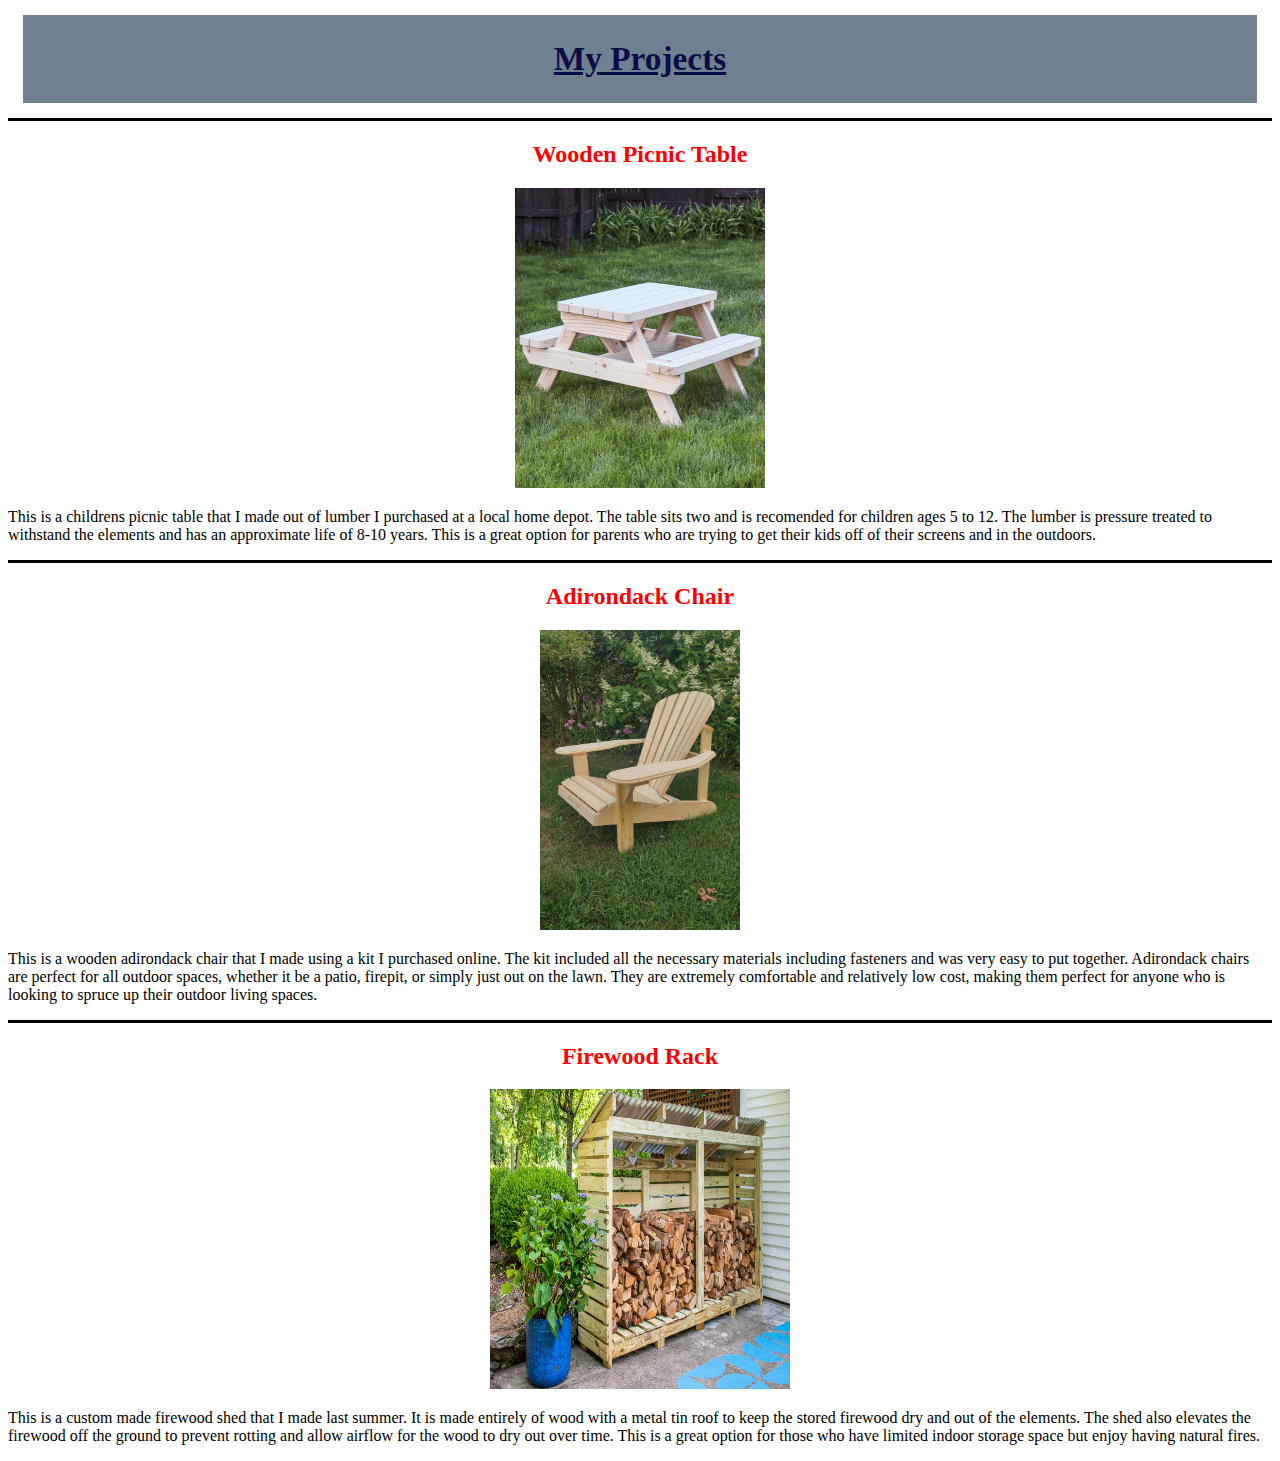
<file: projects.html>
<!DOCTYPE html>
<html lang="en">
  <head>
    <meta charset="UTF-8" />
    <meta name="viewport" content="width=device-width, initial-scale=1.0" />
    <title>My Projects</title>
  </head>
  <link rel="stylesheet" href="CSS styles/projects.css">
  <body>
    <h1>My Projects</h1>
    <div class="divborder"></div>
    <h2>Wooden Picnic Table</h2>
    <center>
      <img
        src="images/kids picnic table.jpg"
        alt="Childrens Picnic Table"
        width="250px"
        height="300px"
      />
    </center>
    <p>
      This is a childrens picnic table that I made out of lumber I purchased at
      a local home depot. The table sits two and is recomended for children ages
      5 to 12. The lumber is pressure treated to withstand the elements and has
      an approximate life of 8-10 years. This is a great option for parents who
      are trying to get their kids off of their screens and in the outdoors.
    </p>
    <div class="divborder"></div>
    <h2>Adirondack Chair</h2>
    <center>
      <img
        src="images/adirondack chair.jpg"
        alt="Wooden Adirondack Chair"
        width="200px"
        height="300px"
      />
    </center>
    <p>
      This is a wooden adirondack chair that I made using a kit I purchased
      online. The kit included all the necessary materials including fasteners
      and was very easy to put together. Adirondack chairs are perfect for all
      outdoor spaces, whether it be a patio, firepit, or simply just out on the
      lawn. They are extremely comfortable and relatively low cost, making them
      perfect for anyone who is looking to spruce up their outdoor living
      spaces.
    </p>
    <div class="divborder"></div>
    <h2>Firewood Rack</h2>
    <center>
      <img
        src="images/firewood shed.jpg"
        alt="Firewood Rack"
        width="300px"
        height="300px"
      />
    </center>
    <p>
      This is a custom made firewood shed that I made last summer. It is made
      entirely of wood with a metal tin roof to keep the stored firewood dry and
      out of the elements. The shed also elevates the firewood off the ground to
      prevent rotting and allow airflow for the wood to dry out over time. This
      is a great option for those who have limited indoor storage space but
      enjoy having natural fires.
    </p>
  </body>
</html>
</file>
<file: CSS styles/projects.css>
h1 {
    text-align: center;
    font-size: 25pt;
    font-family: "Times New Roman", Times, serif;
    color: rgb(12, 12, 72);
    text-decoration: underline;
    background-color: slategray;
    padding: 25px;
    margin: 15px;
  }
  .divborder {
    border-top: 3px solid black;
  }
  h2 {
    text-align: center;
    color: red;
    font-family: "Times New Roman", Times, serif;
  }
  img {
    transition: transform 0.3s ease;
  }
  img:hover {
    transform: scale(1.1);
  }
</file>
